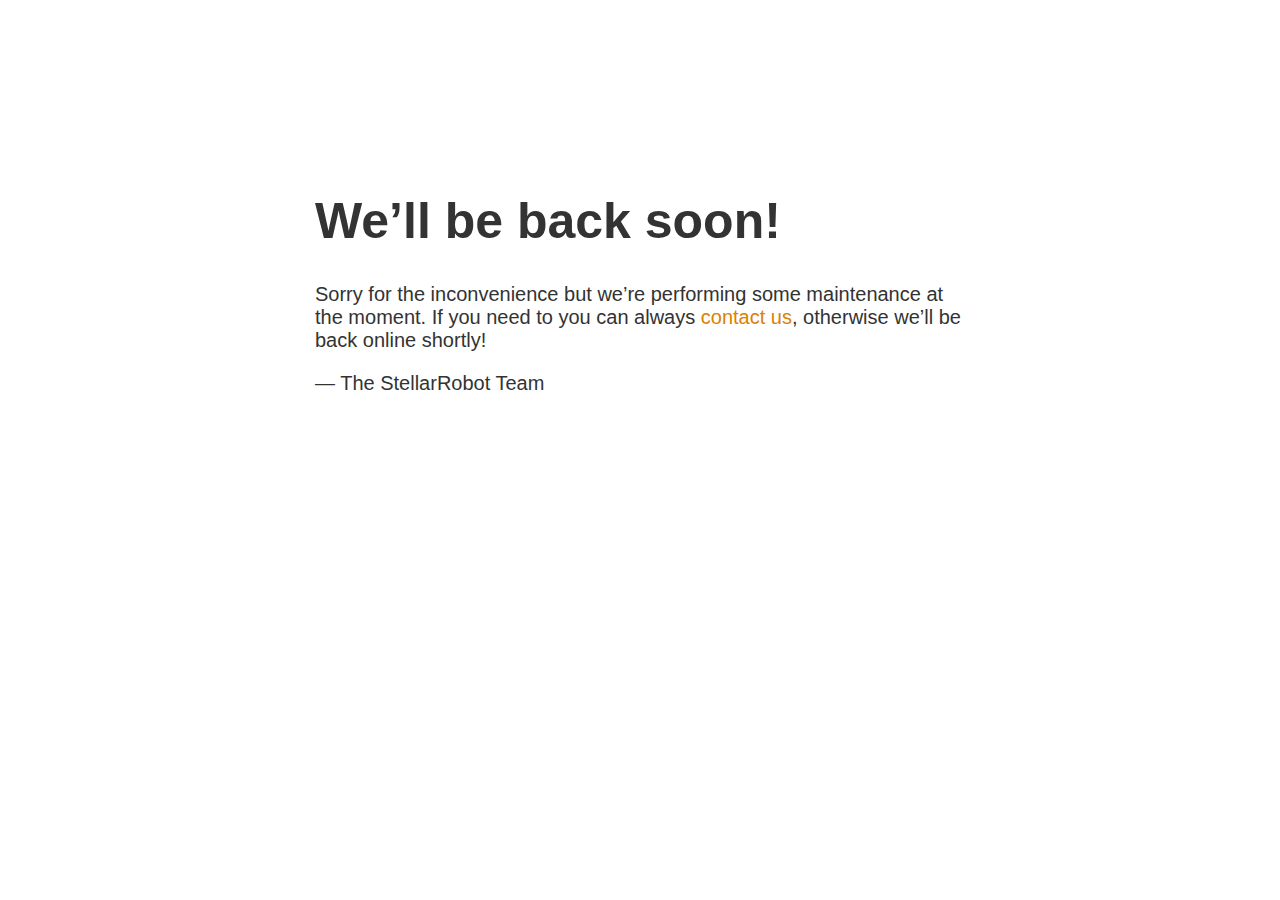
<file: configs/maint_off.html>
<!DOCTYPE html>
<title>Site Maintenance</title>
<style>
  body { text-align: center; padding: 150px; }
  h1 { font-size: 50px; }
  body { font: 20px Helvetica, sans-serif; color: #333; }
  article { display: block; text-align: left; width: 650px; margin: 0 auto; }
  a { color: #dc8100; text-decoration: none; }
  a:hover { color: #333; text-decoration: none; }
</style>

<article>
    <h1>We&rsquo;ll be back soon!</h1>
    <div>
        <p>Sorry for the inconvenience but we&rsquo;re performing some maintenance at the moment. If you need to you can always <a href="mailto:stellarrobot@gmail.com">contact us</a>, otherwise we&rsquo;ll be back online shortly!</p>
        <p>&mdash; The StellarRobot Team</p>
    </div>
</article>
</file>
